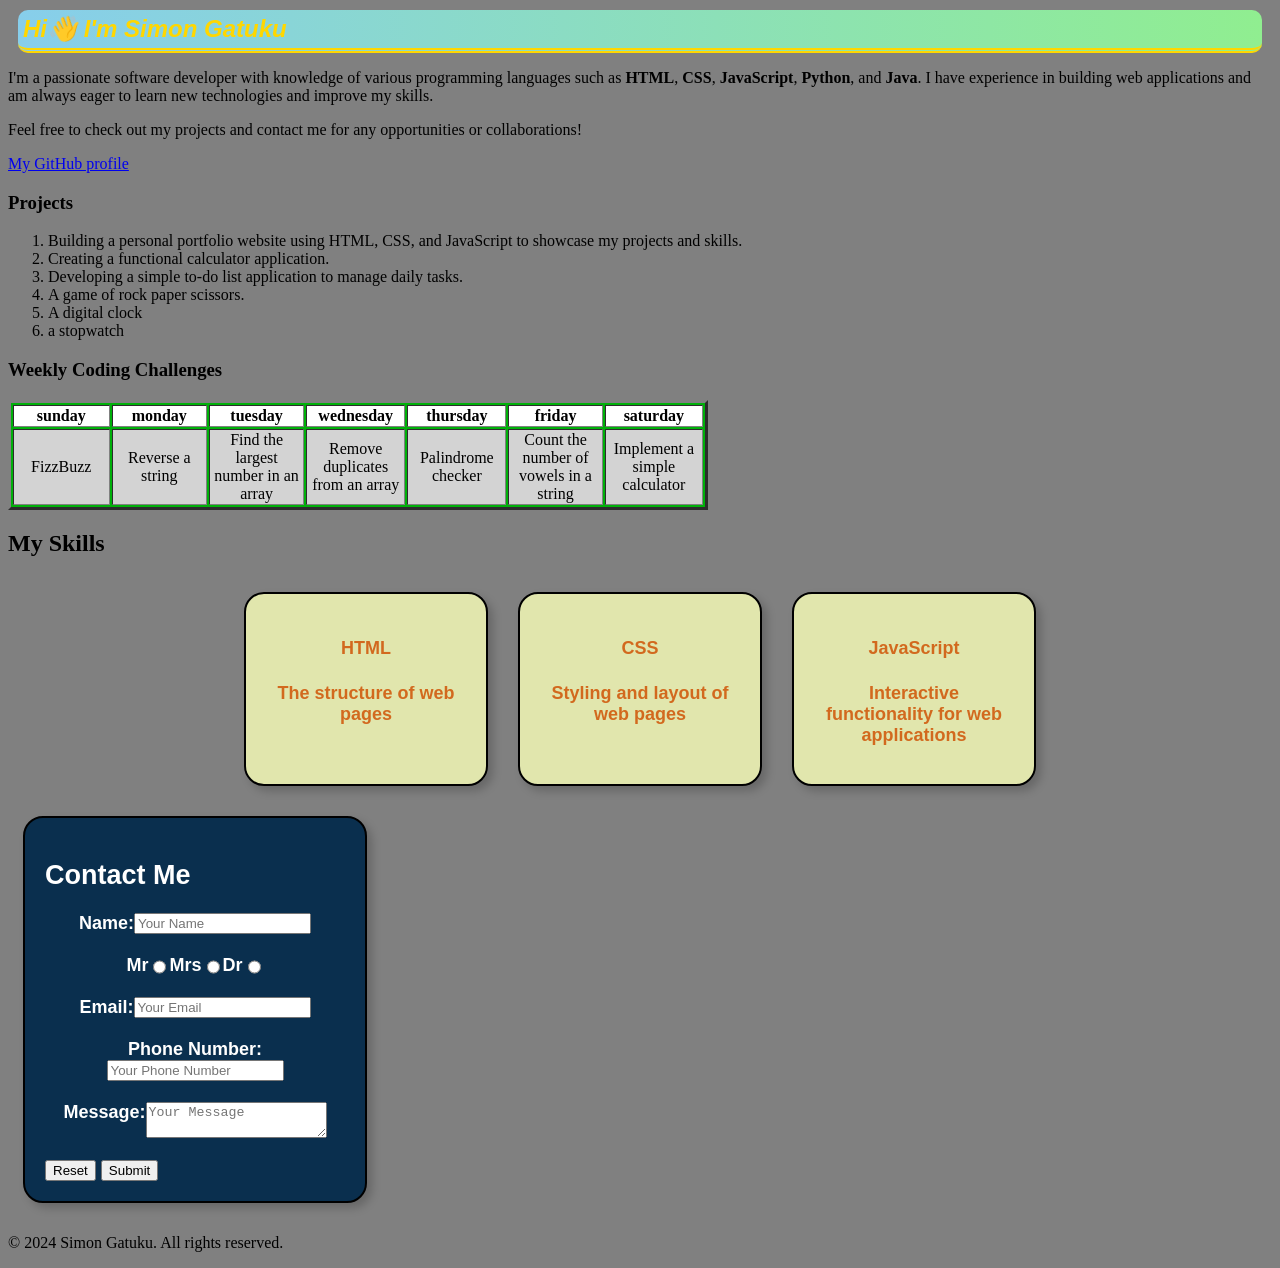
<file: my-portfolio/index.html>
<!DOCTYPE html>
<html lang="en">
<head>
    <title>My Portfolio | Web developer</title>
    <meta charset="UTF-8">
    <meta name="viewport" content="width=device-width, initial-scale=1.0">
    <meta name="description" content="Welcome to my portfolio! I'm a passionate software developer with experience in various programming languages and web development. Check out my projects and contact me for opportunities!">
    <meta name="keywords" content="portfolio, web developer, software developer, projects, programming languages, HTML, CSS, JavaScript, Python, Java">
    <meta name="author" content="Simon Gatuku">
    <link rel="stylesheet" href="styles.css">

</head>
<body>

    <!--HERO -->
    <section id="about">
    <h1>Hi👋 I'm Simon Gatuku</h1>
    </section>
    
     <p>I'm a passionate software developer with knowledge of various programming languages such as <b>HTML</b>, <b>CSS</b>, <b>JavaScript</b>, <b>Python</b>, and <b>Java</b>. I have experience in building web applications and am always eager to learn new technologies and improve my skills.</p>
    <p>Feel free to check out my projects and contact me for any opportunities or collaborations!</p>
    <a href="https://github.com/gatukusimon6-stackoverflow" target="_self" title="Check out my GitHub profile!">My GitHub profile</a>
    
    <!--projects -->
    <section class="projects" id="projects">
    <h3>Projects</h3>
    <ol>
        <li>Building a personal portfolio website using HTML, CSS, and JavaScript to showcase my projects and skills.</li>
        <li>Creating a functional calculator application.</li>
        <li>Developing a simple to-do list application to manage daily tasks.</li>
        <li>A game of rock paper scissors.</li>
        <li>A digital clock </li>
        <li>a stopwatch</li>
    </ol>
    <h3>Weekly Coding Challenges</h3>
    
    <table class="challenge-table" bgcolor=lightblueshade border=3 width=700>
       <tr bgcolor=white>
        <th width="100">sunday</th>
        <th width="100">monday</th> 
        <th width="100">tuesday</th>
        <th width="100">wednesday</th>
        <th width="100">thursday</th>
        <th width="100">friday</th>
        <th width="100">saturday</th>
       </tr>
       <tr bgcolor=lightgray align="center">
          <td> FizzBuzz</td>
          <td> Reverse a string</td>
          <td> Find the largest number in an array</td>
          <td> Remove duplicates from an array</td>
          <td> Palindrome checker</td>
          <td> Count the number of vowels in a string</td>
          <td> Implement a simple calculator</td>
        </tr>
    </table>
    <!--skills  --> 
    <section class="skills" id="skills">
    <h2>My Skills</h2>
    <div class="skills-container">

        <div class="skill">
            <h4>HTML</h4>
            <p>The structure of web pages</p>
        </div>

        <div class="skill">
            <h4>CSS</h4>
            <p>Styling and layout of web pages</p>
        </div>

        <div class="skill">
            <h4>JavaScript</h4>
            <p>Interactive functionality for web applications</p>
        </div>
    </div>
    </section>

    <!--contact-->
    <section class="contact" id="contact">
    <h2>Contact Me </h2>
    <div class="contact-form">
        <label for="name">Name:</label>
        <input type="text" id="name" placeholder="Your Name">
    </div>

    <br>

    <div>
        <label>Mr</label>
        <input type="radio" name="title" >

        <label> Mrs </label>
        <input type="radio" name="title" >

        <label> Dr </label>
        <input type="radio" name="title" >
    </div>

    <br>

    <div>
        <label for="email">Email:</label>
        <input type="email" id="email" placeholder="Your Email">
    </div>

    <br>

    <div>
        <label for="phone">Phone Number:</label>
        <input type="tel" id="phone" placeholder="Your Phone Number">
    </div>

    <br>

    <div>
        <label for="message">Message:</label>
        <textarea id="message" placeholder="Your Message"></textarea>
    </div>

    <br>

    <button type="reset">Reset</button>
    <button type="submit">Submit</button>
    
    </section>

    <!--footer-->
    <footer>
        <p>&copy; 2024 Simon Gatuku. All rights reserved.</p>
    </footer>
    <script src="index.js"></script>   

</body>
</html>
</file>
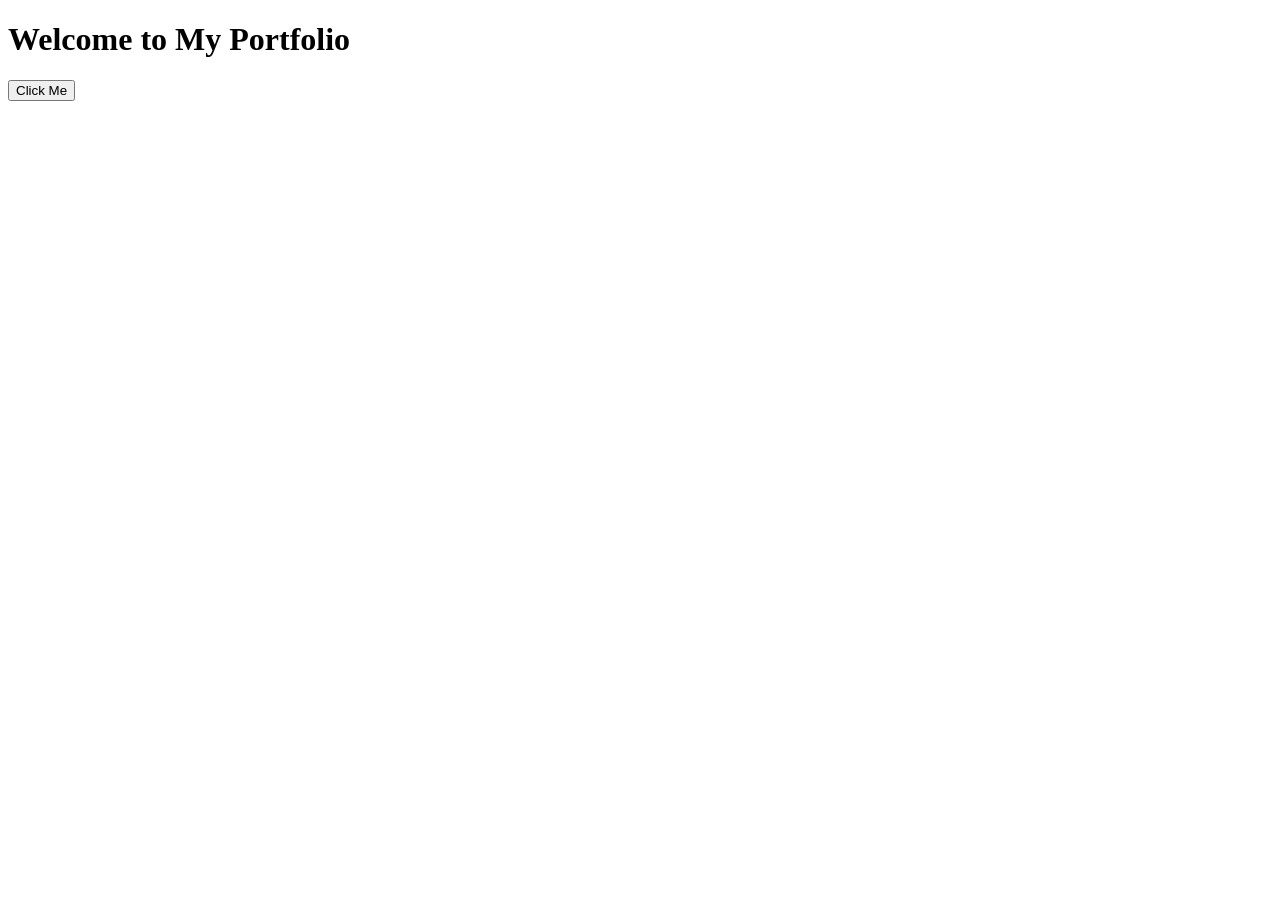
<file: my-portfolio/portfolio.html>
<!DOCTYPE html>
<html lang="en">
<head>
    <meta charset="UTF-8">
    <meta name="viewport" content="width=device-width, initial-scale=1.0">
    <meta name="description" content="Welcome to my portfolio! I'm a passionate software developer with experience in various programming languages and web development. Check out my projects and contact me for opportunities!">
    <meta name="keywords" content="portfolio, web developer, software developer, projects, programming languages, HTML, CSS, JavaScript, Python, Java">
    <meta name="author" content="Simon Gatuku">
    <title>My Portfolio</title>
</head>

<body>
    <h1>Welcome to My Portfolio</h1>
    <button onclick="sayHello()">Click Me</button>
    <script src="main.js"></script>    
</body>
</html>
</file>
<file: my-portfolio/styles.css>
h1 {     color: gold;
    margin: 10px;
    padding: 5px;
    font-family: 'Arial', sans-serif;
    font-style: italic;
    border-radius: 10px;
    border-width: 5px;
    border-color: gold;
    background: linear-gradient(to right,skyblue, lightgreen);
    border-bottom-style: double
}

body {background-color: grey
}
 
.skill {
    color: chocolate;
    background-color: rgb(225, 230, 173);
    border: 2px solid black;
    border-radius: 20px;
    padding: 20px;
    margin: 15px;
    width: 200px;
    text-align: center;
    justify-content: center;
    display: inline-block;
    font-family: 'Arial', sans-serif;
    font-size: 18px;
    font-weight: bold;
    box-shadow: 5px 5px 10px rgba(0, 0, 0, 0.2);
    transition: transform 0.3s ease;
}
div { 
    display: flex;
    flex-wrap: wrap;
    justify-content: center;

}
.contact {
    color: white;
    background-color: rgb(10, 47, 78);
    border: 2px solid rgb(0, 0, 0);
    border-radius: 20px;
    padding: 20px;
    margin: 15px;
    width: 300px;
    text-align: flex-start;
    justify-content: flex-start;
    display: inline-block;
    font-family: 'Arial', sans-serif;
    font-size: 18px;
    font-weight: bold;
    box-shadow: 5px 5px 10px rgba(0, 0, 0, 0.2);
}
</file>
